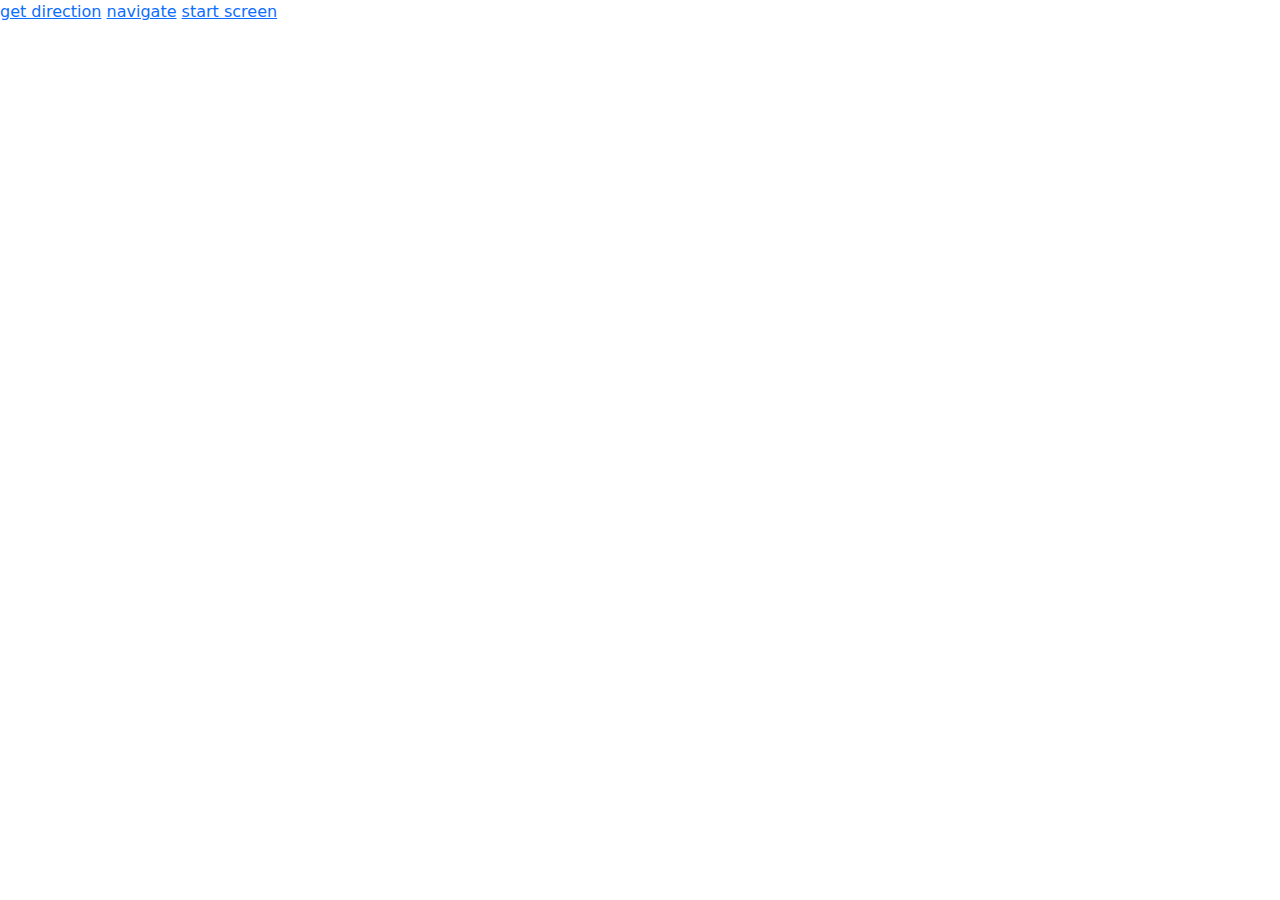
<file: index.html>
<!DOCTYPE html>
<html lang="en">
<head>
    <meta charset="UTF-8">
    <meta name="viewport" content="width=device-width, initial-scale=1.0">
    <title>Test responsive</title>
    <link rel="stylesheet" href="./style.css">
    <link rel="stylesheet" href="./bootstrap.min.css">
    <link rel="stylesheet" href="./responsive.css">
</head>
<body>
    <a href="./get direction active-web.html"> get direction</a>
    <a href="./navigate-2-web.html"> navigate</a>
    <a href="./start-screen-updated.html"> start screen</a>
</body>
</html>
</file>
<file: style.css>
/*common css */
html, body {
  height: 100%;
  margin: 0;
  padding: 0;
}

h1 {
  font-size: 28px;
}

h3 {
  font-size: 20px;
  font-weight: 600;
}

h4 {
  font-size: 18px;
  font-weight: 600;
}

p {
  font-size: 18px;
}

img {
  width: 100%;
  height: auto;
}

a {
  text-decoration: none;
}

svg {
  width: 100%;
  height: 100%;
}

.main_container {
  background-color: #fff;
  max-width: 430px;
  width: 100%;
  font-family: "Poppins", sans-serif;
  margin: 0 auto;
}

.back_btn {
  width: 28px;
  height: auto;
  display: block;
  position: relative;
  top: 45px;
  left: 0;
  margin-bottom: 60px;
}

.dark {
  color: #222222;
}

.gray_color {
  color: #747474;
}

.buttons {
  text-align: center;
  width: 100%;
  display: block;
  width: 100%;
  background-color: #01afe5;
  margin: auto;
  padding: 18px;
  font-size: 18px;
  font-weight: 600;
  color: #fff;
  border-radius: 8px;
}

.max-w {
  max-width: 428px;
  height: 100svh;
  position: relative;
}

.body-pading {
  padding: 0 30px;
}

.home_btn_section {
  position: sticky;
  bottom: 1px;
  left: 0;
  right: 0;
  padding: 12px 25px;
  max-width: 428px;
  width: 100%;
  background-color: #fff;
  box-shadow: 0 4px 4px 0 RGBA(0, 0, 0, 0.25);
  margin: 100px auto 0;
  border-radius: 8px;
  -webkit-border-radius: 8px;
  -moz-border-radius: 8px;
  -ms-border-radius: 8px;
  -o-border-radius: 8px;
}

.heder_wrap {
  width: 100%;
  text-align: center;
  position: relative;
  margin-top: 50px;
  padding: 0 0 0 30px;
}
.heder_wrap .back_btnss {
  width: 24px;
  height: 24px;
  height: auto;
  display: block;
  position: absolute;
}
@media screen and (max-width: 320px) {
  .heder_wrap {
    padding-left: 15px;
  }
  .heder_wrap .back_btnss {
    width: 20px;
  }
}

.Map_Flow {
  margin: 0;
  padding-top: 60px;
}

.right_icon {
  display: flex;
  align-items: center;
  justify-content: flex-end;
  flex-direction: column;
  position: absolute;
  right: 8px;
  top: 6%;
  transform: translate(-8px, -6%);
  -webkit-transform: translate(-8px, -6%);
  -moz-transform: translate(-8px, -6%);
  -ms-transform: translate(-8px, -6%);
  -o-transform: translate(-8px, -6%);
}
.right_icon .icon_div {
  display: flex;
  align-items: center;
  justify-content: center;
  width: 62px;
  height: 62px;
  border-radius: 50%;
  overflow: hidden;
  margin-bottom: 9px;
  padding: 15px;
  box-shadow: 0 4px 4px 0 rgba(0, 0, 0, 0.25);
  background-color: #fff;
}
.right_icon .icon_div img {
  max-width: 100%;
  max-height: 100%;
  border-radius: 50%;
}
@media screen and (max-width: 400px) {
  .right_icon .icon_div {
    width: 50px;
    height: 50px;
  }
}

.search_container {
  position: relative;
  margin-top: 15px;
}
.search_container .single_search {
  display: flex;
  flex-direction: row;
  justify-content: space-around;
  gap: 11px;
  align-content: center;
  align-items: center;
  position: relative;
}
.search_container .single_search .l_icon {
  width: 46px;
  height: 46px;
  margin: -11px 0 0 0;
}
.search_container .single_search .input-group {
  display: flex;
  align-items: center;
}
.search_container .single_search .input-group .form-control {
  padding: 18px 40px 18px 13px;
  width: 100%;
  box-shadow: none;
  border-radius: 8px !important;
  -webkit-border-radius: 8px !important;
  -moz-border-radius: 8px !important;
  -ms-border-radius: 8px !important;
  -o-border-radius: 8px !important;
  box-shadow: 15px 20px 45px 0 RGBA(233, 233, 233, 0.25);
}
.search_container .single_search .input-group .input-group-append {
  position: absolute;
  right: 16px;
  z-index: 111;
  top: 50%;
  transform: translateY(-50%);
}
.search_container .single_search .input-group .input-group-append img.input-image {
  height: 20px; /* Adjust based on your image size */
  width: auto;
}
@media screen and (max-width: 400px) {
  .search_container .single_search {
    gap: 10px;
  }
}

@media screen and (max-width: 400px) {
  h1 {
    font-size: 18px;
  }
  h3 {
    font-size: 18px;
  }
  h5 {
    font-size: 16px;
  }
  h6 {
    font-size: 14px;
  }
  p {
    font-size: 14px;
  }
  label {
    font-size: 14px;
  }
  input::-moz-placeholder {
    font-size: 12px;
  }
  input::placeholder {
    font-size: 12px;
  }
  .buttons {
    font-size: 14px;
    margin-top: 10px;
    padding: 10px;
  }
}
@media screen and (max-width: 270px) {
  h1 {
    font-size: 16px;
  }
  h3 {
    font-size: 14px;
  }
  p {
    font-size: 12px;
    margin-bottom: 0;
  }
}
/*user profile */
.hovered {
  color: #15B4E5;
  border: 1px solid #15B4E5 !important;
}
.hovered p {
  color: #15B4E5 !important;
}
.hovered svg path {
  stroke: #15B4E5 !important;
}

.btn_active {
  background-color: #15B4E5 !important;
  color: #fff !important;
}

.active {
  border: 1px solid #15B4E5 !important;
}
.active p {
  color: #15B4E5 !important;
}
.active svg path {
  stroke: #15B4E5 !important;
}

.user_profile .info h1 {
  font-size: 40px;
  color: #000;
  font-weight: 500;
}
.user_profile .info h3 {
  color: #15B4E5;
  font-weight: 5 0;
  font-size: 26px;
}
.user_profile .info p {
  font-size: 16px;
  color: #636365;
  margin-bottom: 36px;
}
.user_profile .airport_select h5 {
  margin-bottom: 10px;
  color: #636365;
  font-size: 16px;
}
.user_profile .airport_select select {
  border: 1px solid #C4C4C4;
  padding: 16px 13px;
  font-size: 14px;
  color: #747474;
  margin-bottom: 20px;
}
.user_profile .ariving {
  display: flex;
  justify-content: space-between;
  margin-bottom: 55px;
}
.user_profile .ariving .form-check-input {
  display: none;
}
.user_profile .ariving .arrive_container {
  text-align: center;
  padding-left: 0;
}
.user_profile .ariving .arriv {
  width: 153px;
  height: 136px;
  text-align: center;
  margin: 0 auto;
  background-color: #fff;
  border: 1px solid #ECECEC;
  display: flex;
  flex-direction: column;
  justify-content: center;
  align-content: center;
  align-items: center;
  border-radius: 8px;
  -webkit-border-radius: 8px;
  -moz-border-radius: 8px;
  -ms-border-radius: 8px;
  -o-border-radius: 8px;
}
.user_profile .buttons {
  border: 1px solid #F3F3F3;
  background-color: #fff;
  font-weight: 600;
  color: #BFBBBB;
}

@media screen and (max-width: 400px) {
  .user_profile .info h1 {
    font-size: 18px;
  }
  .user_profile .info h3 {
    font-size: 14px;
  }
  .user_profile .info p {
    font-size: 12px;
    margin-bottom: 20px;
  }
  .user_profile .airport_select h5 {
    font-size: 12px;
  }
  .user_profile .airport_select select {
    font-size: 12px;
  }
  .user_profile .ariving {
    gap: 15px;
    margin-bottom: 25px;
  }
  .user_profile .ariving .arriv {
    font-size: 14px;
    color: #636365;
    width: 130px;
    height: 100px;
  }
  .user_profile .buttons {
    font-size: 14px;
    padding: 6px 0;
  }
}
@media screen and (max-width: 300px) {
  .user_profile .ariving .arrive_container {
    text-align: center;
    padding-left: 0;
  }
  .user_profile .ariving .arriv {
    width: 100px;
  }
  .user_profile .ariving .arriv p {
    font-size: 12px;
  }
}
.mxa-w {
  padding: 0 33px;
}

/* login css */
.login {
  font-size: 28px;
  font-weight: 600;
}

p {
  color: #636365;
}

.login_section {
  max-width: 428px;
  width: 100%;
  font-family: "Poppins", sans-serif;
  margin: 90px auto 0;
}
.login_section .form_inp {
  border: 1px solir #e3e2e2;
  outline: none;
  box-shadow: none;
  padding: 14px;
}
.login_section .or {
  margin: 33px auto;
  font-size: 16px;
  color: #000;
  font-weight: bold;
}
.login_section .login_option {
  margin: 0 auto 36px;
  text-align: center;
  position: relative;
  color: #636365;
}
.login_section .login_option::after {
  content: "";
  position: absolute;
  top: 50%;
  right: 15%;
  transform: translate(-15%, -50%);
  width: 89px;
  height: 0.5px;
  -webkit-transform: translate(20%, -50%);
  -moz-transform: translate(-15%, -50%);
  -ms-transform: translate(-15%, -50%);
  -o-transform: translate(-15%, -50%);
  background-color: #636365;
}
.login_section .login_option::before {
  content: "";
  position: absolute;
  top: 50%;
  left: 15%;
  transform: translate(-15%, -15%);
  width: 89px;
  height: 0.5px;
  -webkit-transform: translate(-15%, -15%);
  -moz-transform: translate(-15%, -150%);
  -ms-transform: translate(-15%, -150%);
  -o-transform: translate(-15%, -150%);
  background-color: #636365;
}
.login_section .login_options {
  width: 100%;
  margin: 0 auto;
}
.login_section .login_options .optins_button {
  display: flex;
  width: 100%;
  border: 1px solid #e1e1e1;
  display: block;
  padding: 18px 0;
  text-align: center;
  background-color: #fff;
  font-size: 16px;
  margin-bottom: 12px;
  color: #1B1B1B;
  border-radius: 8px;
  -webkit-border-radius: 8px;
  -moz-border-radius: 8px;
  -ms-border-radius: 8px;
  -o-border-radius: 8px;
}
.login_section .login_options .optins_button img {
  width: 18px;
  height: 18px;
}
.login_section .login_options .facebook {
  background: #0e70e3;
  color: #fff;
}
.login_section .login_options .apple {
  background-color: #1c1c1c;
  color: #fff;
}
.login_section .sign_up {
  text-align: center;
  text-decoration: none;
  color: #5B5B5E;
  display: block;
  margin: 0 auto;
}
.login_section .sign_up span {
  color: #FF8C42;
}

/* Onboarding */
.main_content {
  width: 100%;
  max-width: 428px;
  margin: 0 auto;
  background-color: #fff;
}

.hero {
  height: auto;
  width: 100%;
}

.middle_text {
  max-width: 313px;
  height: auto;
  font-family: "Poppins", sans-serif;
  margin: 0 auto;
}

.middle_text h3 {
  font-size: 28px;
  font-weight: 600;
  color: #333333;
  margin: 0 0 20px;
  line-height: 42px;
}

.middle_text p {
  color: #747474;
  font-size: 16px;
}

.on_button {
  max-width: 368px;
  text-align: center;
  width: 100%;
  display: block;
  width: 100%;
  background-color: #01AFE5;
  margin: auto;
  padding: 18px;
  font-size: 18px;
  font-weight: 700;
  color: #fff;
}

/*splash 2 */
* {
  box-sizing: border-box;
}

body {
  font-size: 14px;
}

.splash {
  height: 100svh;
  background: rgb(255, 255, 255);
  opacity: 1;
  position: relative;
  top: 0px;
  left: 0px;
  overflow: hidden;
  margin-top: 5px;
}

.background {
  max-width: 455px;
  width: 100%;
  height: 90px;
  background: url("../img/Ekran Resmi 2021-08-30 20.26.23.png");
  background-repeat: no-repeat;
  background-position: center center;
  background-size: cover;
  opacity: 1;
  position: relative;
  top: 0px;
  left: 0px;
  overflow: hidden;
}

.indoor_logo {
  max-width: 174px;
  width: 100%;
  height: 174px;
  opacity: 1;
  position: absolute;
  top: 50%;
  left: 50%;
  overflow: hidden;
  transform: translate(-50%, -50%);
  -webkit-transform: translate(-50%, -50%);
  -moz-transform: translate(-50%, -50%);
  -ms-transform: translate(-50%, -50%);
  -o-transform: translate(-50%, -50%);
}

.indoor_logo, .antik img {
  width: 100%;
  height: auto;
}

.antik {
  max-width: 142px;
  width: 100%;
  height: 64px;
  opacity: 1;
  position: absolute;
  bottom: 3%;
  left: 42%;
  overflow: hidden;
  transform: translate(-22%, 3%);
  -webkit-transform: translate(-22%, 3%);
  -moz-transform: translate(-22%, 3%);
  -ms-transform: translate(-22%, 3%);
  -o-transform: translate(-22%, 3%);
}

/*  GPS integration*/
.backgroundIMg {
  background-image: url("../img/GPS integration/map_background.png");
  height: 90px;
  background-size: cover;
  background-position: center;
  background-repeat: no-repeat;
  max-width: 428px;
  width: 100%;
  margin: 0 auto;
  position: relative;
  padding: 0 20px;
}
.backgroundIMg .home_btn_section {
  position: absolute;
}

.main_container {
  background-color: transparent;
}

.h-border {
  position: relative;
}
.h-border::after {
  content: "";
  position: absolute;
  bottom: -20px;
  left: 50%;
  transform: translateX(-50%) rotate(90deg);
  border: 1px dashed #636262;
  width: 50px;
  -webkit-transform: translateX(-50%) rotate(90deg);
  -moz-transform: translateX(-50%) rotate(90deg);
  -ms-transform: translateX(-50%) rotate(90deg);
  -o-transform: translateX(-50%) rotate(90deg);
}

#gps_integration .modal-content {
  max-width: 400px;
  margin: auto;
  border-radius: 20px;
  -webkit-border-radius: 20px;
  -moz-border-radius: 20px;
  -ms-border-radius: 20px;
  -o-border-radius: 20px;
}

.gps_integration .modal-dialog {
  transform: none;
  max-width: 400px;
  margin: auto;
}

.gps_modal {
  padding: 60px 42px;
}
.gps_modal .modal_img {
  width: 80px;
  height: 80px;
  margin: 0 auto 28px;
}
.gps_modal .contents {
  text-align: center;
}
.gps_modal .contents h3 {
  font-size: 20px;
  margin-bottom: 27px;
  font-weight: 700;
}
.gps_modal .contents p {
  font-size: 14px;
  margin-bottom: 27px;
}
.gps_modal .contents a {
  font-size: 18px;
}

.map_l_picker {
  position: absolute;
  right: 45px;
  bottom: 115px;
  gap: 15px;
}
.map_l_picker .l_picker_img {
  width: 34px;
  height: auto;
}
.map_l_picker .layer {
  width: 34px;
  height: auto;
}

.dark {
  font-weight: 600;
  font-size: 20px;
}

.s_title {
  margin-top: 60px;
  gap: 90px;
}
.s_title .back_btns {
  width: 28px;
}
.s_title h3 {
  margin: 0;
}

.services_title {
  margin: 50px 0 20px;
}

.Transportation_title {
  margin: 30px 0 20px;
}

.services {
  font-size: 16px;
  box-shadow: 0px 10px 69px 0 rgba(0, 0, 0, 0.1);
  width: 100%;
  margin: 0 auto;
  padding: 25px 34px;
}
.services .switch_style {
  margin-top: 20px;
}
.services .switch_style:checked {
  color: #15B4E5 !important;
  background-color: #15B4E5;
}
@media screen and (max-width: 400px) {
  .services .switch_style {
    margin-top: 0;
  }
}
.services .form-switch {
  padding-left: 0;
}
@media screen and (max-width: 400px) {
  .services {
    font-size: 12px;
  }
}

/*my profile */
.my_profile .s_title {
  width: 100%;
  margin: 10px auto 0;
  background-color: #15B4E5;
  height: 192px;
  position: relative;
}
.my_profile .s_title h3 {
  font-weight: 400;
}
.my_profile .profile_img {
  width: 124px;
  height: 124px;
  border-radius: 100%;
  margin: auto;
  position: absolute;
  left: 50%;
  bottom: -17%;
  transform: translate(-50%, 17%);
  -webkit-transform: translate(-50%, 17%);
  -moz-transform: translate(-50%, 17%);
  -ms-transform: translate(-50%, 17%);
  -o-transform: translate(-50%, 17%);
  box-shadow: 0 15px 40px 0 RGBA(255, 197, 41, 0.32);
}
.my_profile .profile_img img {
  border-radius: 100%;
  -webkit-border-radius: 100%;
  -moz-border-radius: 100%;
  -ms-border-radius: 100%;
  -o-border-radius: 100%;
}
.my_profile .profile_img .camera_icon {
  position: absolute;
  bottom: -19px;
  left: 50%;
  transform: translateX(-50%);
  background-color: white;
  border-radius: 50%;
  padding: 5px;
  cursor: pointer;
}
.my_profile .profile_img .camera_icon img {
  width: 30px;
  height: 30px;
}
.my_profile .profile_img #profile_pic {
  display: none;
}
.my_profile .profile_details {
  text-align: center;
  margin-top: 90px;
  margin-bottom: 46px;
}
.my_profile .profile_details h3 {
  font-size: 19px;
}
.my_profile .profile_details a {
  color: #9796A1;
  font-size: 14px;
}
.my_profile .myPorfile_items .my_p_item {
  font-size: 16px;
  font-weight: 500;
  color: #222222;
  padding: 17px 25px;
  background-color: #fff;
  box-shadow: 0 10px 12px 0 rgba(0, 0, 0, 0.25);
  margin-bottom: 14px;
  border-radius: 8px;
  -webkit-border-radius: 8px;
  -moz-border-radius: 8px;
  -ms-border-radius: 8px;
  -o-border-radius: 8px;
}
.my_profile .myPorfile_items .my_p_item p {
  margin: 0;
}
.my_profile .myPorfile_items .my_p_item .my_p_img {
  width: 8px;
  height: 13px;
}
@media screen and (max-width: 300px) {
  .my_profile .myPorfile_items .my_p_item {
    padding: 10px 25px;
    align-items: center;
  }
  .my_profile .myPorfile_items .my_p_item .my_p_img {
    height: 25px;
  }
}
.my_profile .myPorfile_items .buttons {
  margin-top: 87px;
}

@media screen and (max-width: 300px) {
  .my_profile .s_title {
    height: 130px;
  }
  .my_profile .s_title .heder_wrap {
    gap: 24%;
    margin-top: 30px;
  }
  .my_profile .s_title .profile_img {
    width: 100px;
    height: 100px;
  }
  .my_profile .s_title .profile_img .camera_icon img {
    width: 25px;
    height: 25px;
  }
  .my_profile .profile_details {
    margin-top: 70px;
    margin-bottom: 30px;
  }
}
.terms_container .terms_details {
  padding: 50px 30px 0 47px;
  color: #222222;
  font-size: 14px;
}
.terms_container .terms_details p {
  margin-bottom: 20px;
}
.terms_container .terms_details ul li {
  color: #222;
}

/*navigate-updated*/
.navigate-updated {
  background-image: url("../img/Map Updated Flow/map.png");
  width: 100%;
  height: 90px;
  background-repeat: no-repeat;
}

.search_section {
  position: absolute;
  bottom: 0;
  width: 100%;
  border-radius: 30px 30px 0 0;
  background-color: #fff;
  -webkit-border-radius: 30px 30px 0 0;
  -moz-border-radius: 30px 30px 0 0;
  -ms-border-radius: 30px 30px 0 0;
  -o-border-radius: 30px 30px 0 0;
  box-shadow: 0 10px 69px 0 rgba(0, 0, 0, 0.25);
  padding-bottom: 67px;
  left: 0;
  right: 0;
}
.search_section .hr_line {
  width: 36px;
  height: 5px;
  background-color: #bebfc0;
  margin: 15px auto 30px;
}
.search_section .single_search {
  max-width: 346px;
  margin: 0 auto;
}
.search_section .single_search input {
  padding: 16px 43px 16px 13px !important;
}
.search_section .single_search img {
  width: 18.76px;
  height: 19.22px;
}
@media screen and (max-width: 350px) {
  .search_section .single_search {
    max-width: 250px;
  }
}

/*navigate-updated*/
.navigate-2-web .search_section {
  padding-bottom: 52px;
}
.navigate-2-web .search_section .single_search {
  max-width: 346px;
  margin: 0 auto;
}
.navigate-2-web .search_section .single_search input {
  padding: 16px 43px 16px 13px !important;
}
.navigate-2-web .search_section .single_search img {
  width: 18.76px;
  height: 19.22px;
}
@media screen and (max-width: 350px) {
  .navigate-2-web .search_section .single_search {
    max-width: 250px;
  }
}

/*get direction active-web*/
.get-direction {
  position: relative;
  height: 100%;
}
.get-direction .get_active {
  background-color: #15b4e5 !important;
}
.get-direction .get_active svg path {
  fill: #fff !important;
}
.get-direction .overlay_section {
  width: 100%;
}
.get-direction .search_section {
  padding-bottom: 0;
  margin-top: 103px;
  position: relative;
}
.get-direction .search_section .close_btn {
  width: 12px;
  height: 12px;
  position: absolute;
  right: 47px;
  top: 24px;
}
.get-direction .search_section .hr_line {
  margin-bottom: 55px;
  position: relative;
  top: 23px;
}
.get-direction .search_section .search_container {
  padding-bottom: 79px;
}
.get-direction .search_section .navigation_opt {
  gap: 11px;
  padding: 0 50px 35px;
}
.get-direction .search_section .navigation_opt .navigation_items {
  background-color: #fff;
  border: 1px solid #ECECEC;
  width: 74.81px;
  height: 75.5px;
  padding: 28px 23px;
  box-shadow: 0px 4px 4px 0 rgba(0, 0, 0, 0.25);
  border-radius: 8px;
  -webkit-border-radius: 8px;
  -moz-border-radius: 8px;
  -ms-border-radius: 8px;
  -o-border-radius: 8px;
}
.get-direction .search_section .option_select {
  padding: 0 68px;
  gap: 5px;
}
.get-direction .search_section .option_select .option_item {
  width: 70px;
  height: 65px;
  padding: 11px 16px;
  background-color: #fff;
  box-shadow: 0px 4px 4px 0 rgba(0, 0, 0, 0.25);
  border: 1px solid #ECECEC;
  border-radius: 8px;
  -webkit-border-radius: 8px;
  -moz-border-radius: 8px;
  -ms-border-radius: 8px;
  -o-border-radius: 8px;
}
.get-direction .search_section .option_select .option_item:nth-last-child(1) {
  padding: 11px 6px;
}
.get-direction .select_inp {
  padding: 14px 68px 0;
}
.get-direction .select_inp select {
  border: 1px solid #E3E2E2;
  padding: 16px 13px;
  font-size: 14px;
  color: #747474;
  margin-bottom: 20px;
  box-shadow: 0px 4px 4px 0 rgba(0, 0, 0, 0.25);
  margin-bottom: 43px;
}
.get-direction .select_inp .get_submit {
  margin-bottom: 30px;
  display: inline-block;
}
.get-direction .select_inp .get_submit svg {
  width: 18px;
  height: 18px;
}
@media screen and (max-width: 400px) {
  .get-direction .overlay_section {
    width: 100%;
  }
  .get-direction .search_section {
    margin-top: 74px;
  }
  .get-direction .search_section .hr_line {
    position: relative;
    top: 23px;
    margin-bottom: 55px;
  }
  .get-direction .search_section .search_container {
    padding-bottom: 20px;
  }
  .get-direction .search_section select {
    margin-bottom: 20px;
    font-size: 12px;
  }
  .get-direction .search_section .navigation_opt .navigation_items {
    width: 60px;
    height: auto;
    padding: 10px;
  }
  .get-direction .search_section .option_select .option_item {
    height: auto;
    padding: 8px;
  }
  .get-direction .select_inp {
    padding: 14px 68px 0;
  }
  .get-direction .select_inp .get_submit {
    margin-bottom: 30px;
    display: inline-block;
  }
  .get-direction .select_inp .get_submit svg {
    width: 18px;
    height: 18px;
  }
}

/*start screen */
.start_screen {
<<<<<<< HEAD
  height: 100svh; 
=======
  height: 100svh;
>>>>>>> 063e8c29cc3354e650704f6b3f9356d249f77b4b
}
.start_screen .search_section {
  padding-bottom: 30px;
}
.start_screen .marker_point {
  width: 111px;
  height: 111px;
  position: absolute;
  top: 50%;
  left: 50%;
  transform: translate(-50%, -50%);
  border-radius: 50%;
  -webkit-border-radius: 50%;
  -moz-border-radius: 50%;
  -ms-border-radius: 50%;
  -o-border-radius: 50%;
  -webkit-transform: translate(-50%, -50%);
  -moz-transform: translate(-50%, -50%);
  -ms-transform: translate(-50%, -50%);
  -o-transform: translate(-50%, -50%);
}
.start_screen .marker_point::after {
  content: "";
  width: 100%;
  height: 100%;
  position: absolute;
  top: 0;
  left: 0;
  right: 0;
  background-color: #26BAE7;
  opacity: 0.2;
  border-radius: 50%;
  -webkit-border-radius: 50%;
  -moz-border-radius: 50%;
  -ms-border-radius: 50%;
  -o-border-radius: 50%;
}
.start_screen .ongoing {
  width: 100%;
  height: auto;
  display: flex;
  justify-content: space-between;
  align-items: center;
  align-content: center;
  margin-bottom: 50px;
  padding: 0 50px;
}
.start_screen .ongoing .left {
  display: flex;
  justify-content: flex-start;
  width: 70%;
  gap: 20px;
}
.start_screen .ongoing .left .text h4 {
  color: #222222;
}
.start_screen .ongoing .left .text .time {
  display: flex;
  justify-content: space-between;
  gap: 20px;
  color: #9093A3;
}
.start_screen .ongoing .left .text .time span {
  display: inline-block;
  font-size: 14px;
}
.start_screen .sharebtn {
  padding: 0 50px;
}
@media screen and (max-width: 400px) {
  .start_screen .ongoing .left {
    width: 80%;
    gap: 10px;
  }
  .start_screen .ongoing .left .text {
    gap: 10px;
  }
  .start_screen .ongoing .left .text .time span {
    font-size: 12px;
  }
}
@media screen and (max-width: 310px) {
  .start_screen .ongoing .left {
    width: 80%;
    gap: 5px;
  }
  .start_screen .ongoing .left .text h4 {
    font-size: 14px;
  }
  .start_screen .ongoing .left .text .time {
    gap: 4px;
  }
  .start_screen .ongoing .left .text .time span {
    font-size: 8px;
  }
}/*# sourceMappingURL=style.css.map */
</file>
<file: responsive.css>
@media screen and (max-width: 452px) {
  /****************************************
    splash-2 css
    ****************************************/
  .antik {
    transform: translate(-50%, 5%);
    left: 50%;
    bottom: 5%;
    -webkit-transform: translate(-50%, 5%);
    -moz-transform: translate(-50%, 5%);
    -ms-transform: translate(-50%, 5%);
    -o-transform: translate(-50%, 5%);
  }
}
@media screen and (max-width: 400px) {
  /****************************************
    onbording css
    ****************************************/
  .middle_text h3 {
    font-size: 16px;
    line-height: 25px;
  }
  .middle_text p {
    font-size: 14px;
  }
  .on_button {
    font-size: 14px;
    margin-top: 10px;
    padding: 10px;
  }
  /****************************************
    user profile css
    ****************************************/
  .user_profile .info h1 {
    font-size: 18px;
  }
  .user_profile .info h3 {
    font-size: 14px;
  }
  .user_profile .info p {
    font-size: 12px;
    margin-bottom: 20px;
  }
  .user_profile .airport_select h5 {
    font-size: 12px;
  }
  .user_profile .airport_select select {
    font-size: 12px;
  }
  .user_profile .ariving {
    gap: 15px;
    margin-bottom: 25px;
  }
  .user_profile .ariving .arriv {
    font-size: 14px;
    color: #636365;
  }
  .user_profile .buttons {
    font-size: 14px;
    padding: 6px 0;
  }
  /****************************************
    onbording css
    ****************************************/
  .search_section .single_search {
    max-width: 310px;
  }
}
@media screen and (max-width: 300px) {
  /*gps intgrations  */
  .search_container .single_search {
    margin-bottom: 10px;
    max-width: 230px;
  }
  .search_container .single_search .l_icon {
    width: 38px;
    height: auto;
    margin: -13px 0 0;
  }
  .search_container .single_search .mb-3 {
    margin: 0;
  }
  .search_container .single_search .form-control {
    padding: 10px !important;
  }
  .gps_modal {
    padding: 30px 15px;
  }
  .gps_modal .modal_img {
    margin-bottom: 10px;
  }
  .gps_modal h3 {
    margin-bottom: 20px;
  }
  .gps_modal a {
    font-size: 16px;
    padding: 10px;
  }
  /****************************************
  login css
  ****************************************/
  .login {
    font-size: 18px;
  }
  p {
    font-size: 14px;
  }
  .login_section label {
    font-size: 14px;
  }
  .login_section .form_inp {
    padding: 5px;
  }
  .login_section .form_inp::-moz-placeholder {
    font-size: 12px;
  }
  .login_section .form_inp::placeholder {
    font-size: 12px;
  }
  .login_section .or {
    margin: 20px auto;
  }
  .login_section .login_option {
    font-size: 14px;
    margin-bottom: 20px;
  }
  .login_section .login_option::after {
    width: 50px;
  }
  .login_section .login_option::before {
    width: 50px;
  }
  .login_section .login_options .optins_button {
    padding: 10px 0;
    text-align: center;
    background-color: #fff;
    font-size: 12px;
  }
  .login_section .login_options .facebook {
    background: #0e70e3;
    color: #fff;
  }
  .login_section .login_options .apple {
    background-color: #1c1c1c;
    color: #fff;
  }
  .login_section .sign_up {
    font-size: 12px;
  }
  .login_section .sign_up span {
    color: #FF8C42;
  }
  /****************************************
  login css
  ****************************************/
}
@media screen and (max-width: 270px) {
  /****************************************
     login css
     ****************************************/
  p {
    font-size: 12px;
    margin-bottom: 0;
  }
  .login_section .login_option {
    font-size: 12px !important;
    margin-bottom: 14px;
  }
  .login_section .login_option::after {
    width: 25px !important;
  }
  .login_section .login_option::before {
    width: 25px !important;
  }
  .login_section .or {
    margin: 10px auto;
  }
  /******************************
  user profile
  *******************************/
  .user_profile .ariving {
    flex-direction: column;
  }
  .user_profile .ariving .arrive_container {
    text-align: center;
    padding-left: 0;
  }
  .user_profile .ariving .arriv {
    width: 153px;
    height: 136px;
    text-align: center;
    margin: 0 auto;
    background-color: #fff;
    border: 1px solid #ECECEC;
    display: flex;
    flex-direction: column;
    justify-content: center;
    align-content: center;
    align-items: center;
    border-radius: 8px;
    -webkit-border-radius: 8px;
    -moz-border-radius: 8px;
    -ms-border-radius: 8px;
    -o-border-radius: 8px;
  }
  /******************************
  search section 
  *******************************/
  .search_container .single_search {
    margin-bottom: 10px;
    max-width: 200px;
  }
  .search_container .single_search .form-control {
    padding: 10px !important;
  }
}/*# sourceMappingURL=responsive.css.map */
</file>
